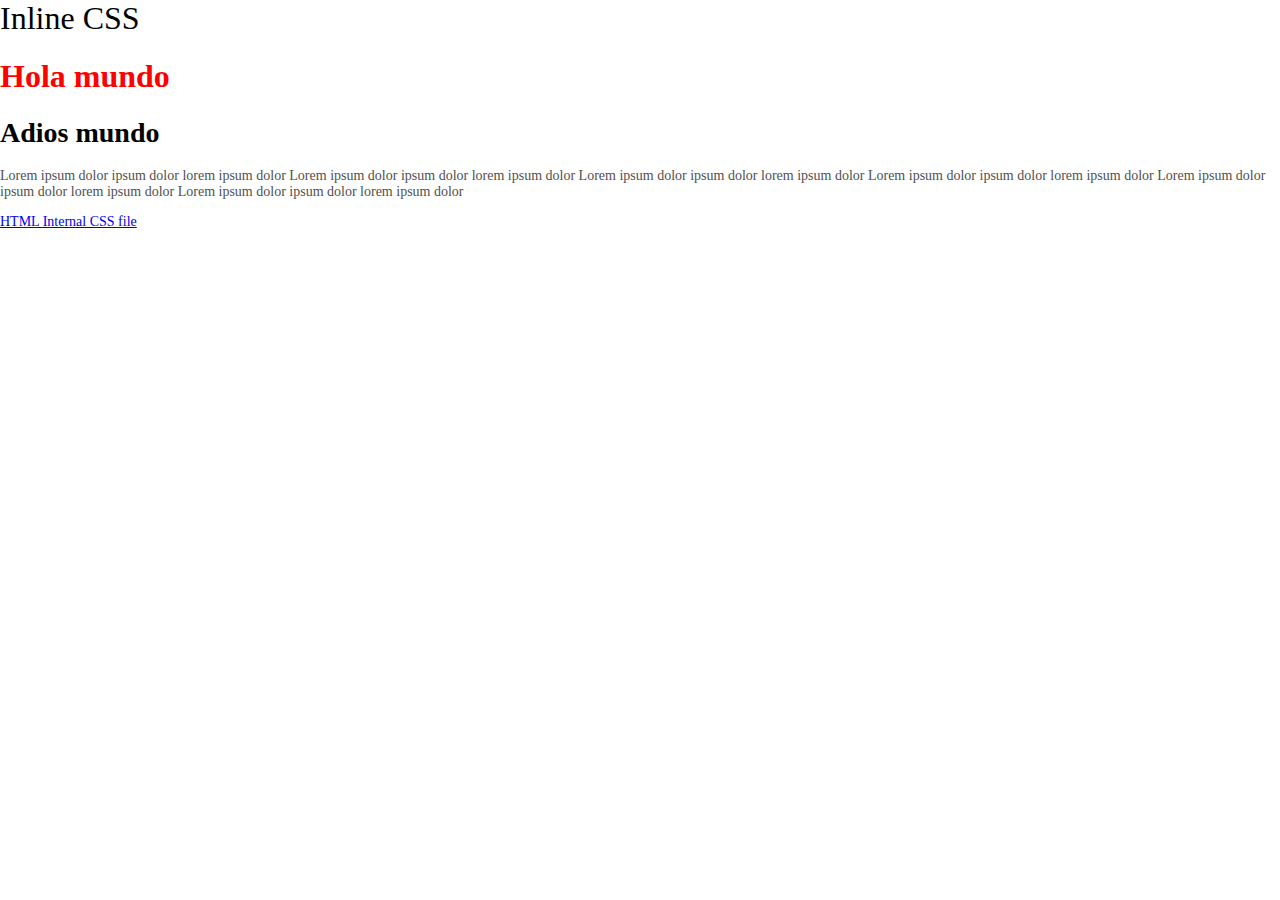
<file: index.html>
<!DOCTYPE html>
<html lang='es'>

<head>
  <meta charset='UTF-8'>
  <meta name='viewport' content='width=device-width, initial-scale=1'>
  <title>Inline CSS</title>
</head>

<body style='font-size: 14px; margin: 0; padding: 0;'>
  <span style='
        font-size: 2rem;
        display: block;
        margin-bottom: 1rem;
        width: fit-content;'>
    Inline CSS
  </span>
  <h1 style='color: red; font-size: 2rem; font-weight: 600;'>Hola mundo</h1>
  <h1>Adios mundo</h1>
  <p style='color: rgb(80 80 80 );'>
    Lorem ipsum dolor ipsum dolor lorem ipsum dolor
    Lorem ipsum dolor ipsum dolor lorem ipsum dolor
    Lorem ipsum dolor ipsum dolor lorem ipsum dolor
    Lorem ipsum dolor ipsum dolor lorem ipsum dolor
    Lorem ipsum dolor ipsum dolor lorem ipsum dolor
    Lorem ipsum dolor ipsum dolor lorem ipsum dolor
  </p>
  <a href='index-internal.html'>HTML Internal CSS file</a>
</body>

</html>
</file>
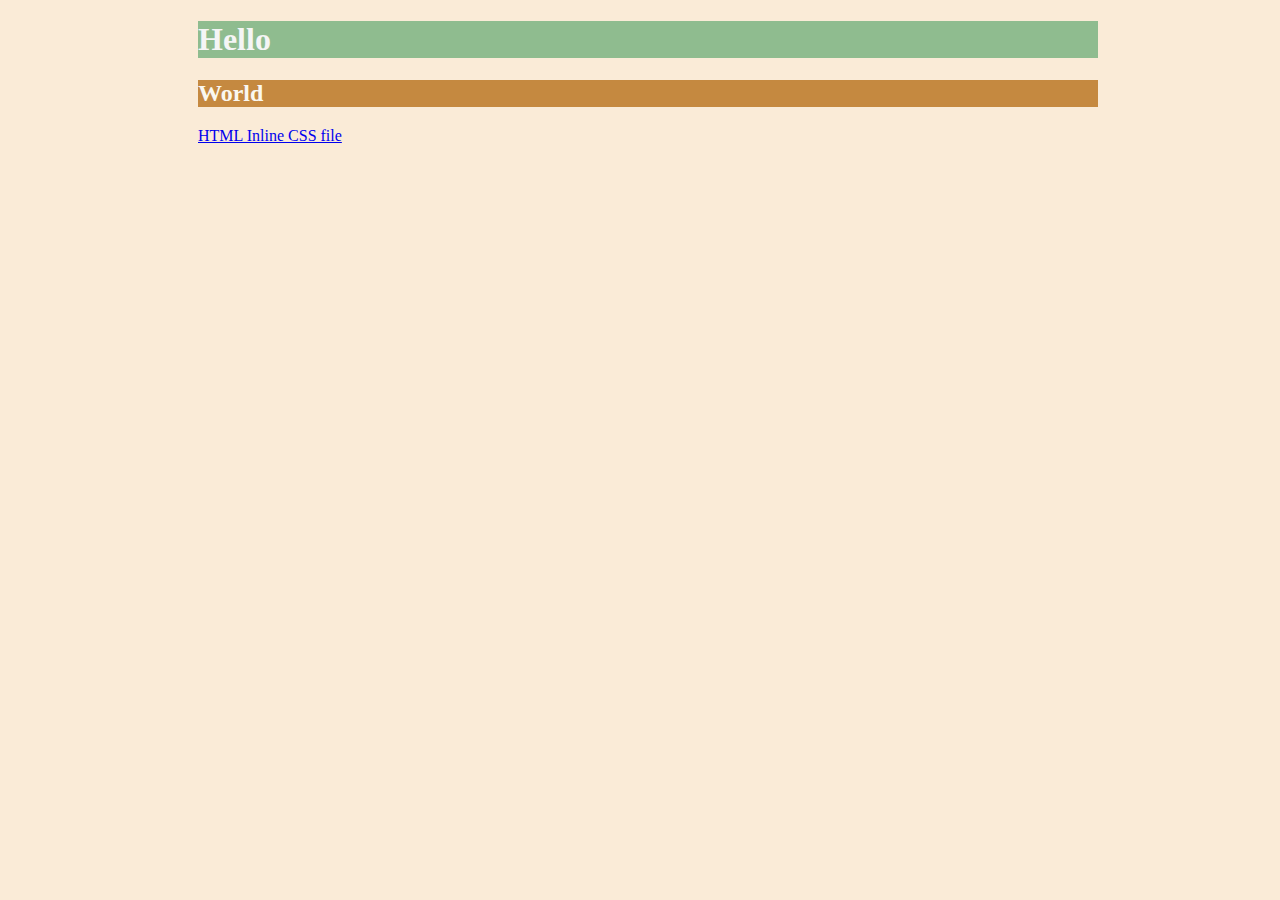
<file: guided-practice-part2.html>
<!DOCTYPE html>
<html lang="en">

<head>
  <meta charset="UTF-8">
  <meta name="viewport" content="width=device-width, initial-scale=1">
  <title>Guided Practice Part 2</title>
  <style>
    body {
      background-color: antiquewhite;
      width: 100%;
      overflow-x: hidden;
    }

    main {
      width: min(900px, 100% - (2rem) * 2);
      margin-inline: auto;
    }

    h1 {
      color: whitesmoke;
      background-color: darkseagreen;
    }

    h2 {
      color: #faf8f1;
      background-color: #c58940;
    }
  </style>
</head>

<body>
  <main>
    <h1>Hello</h1>
    <h2>World</h2>
    <a href='index.html'>HTML Inline CSS file</a>
  </main>
</body>

</html>
</file>
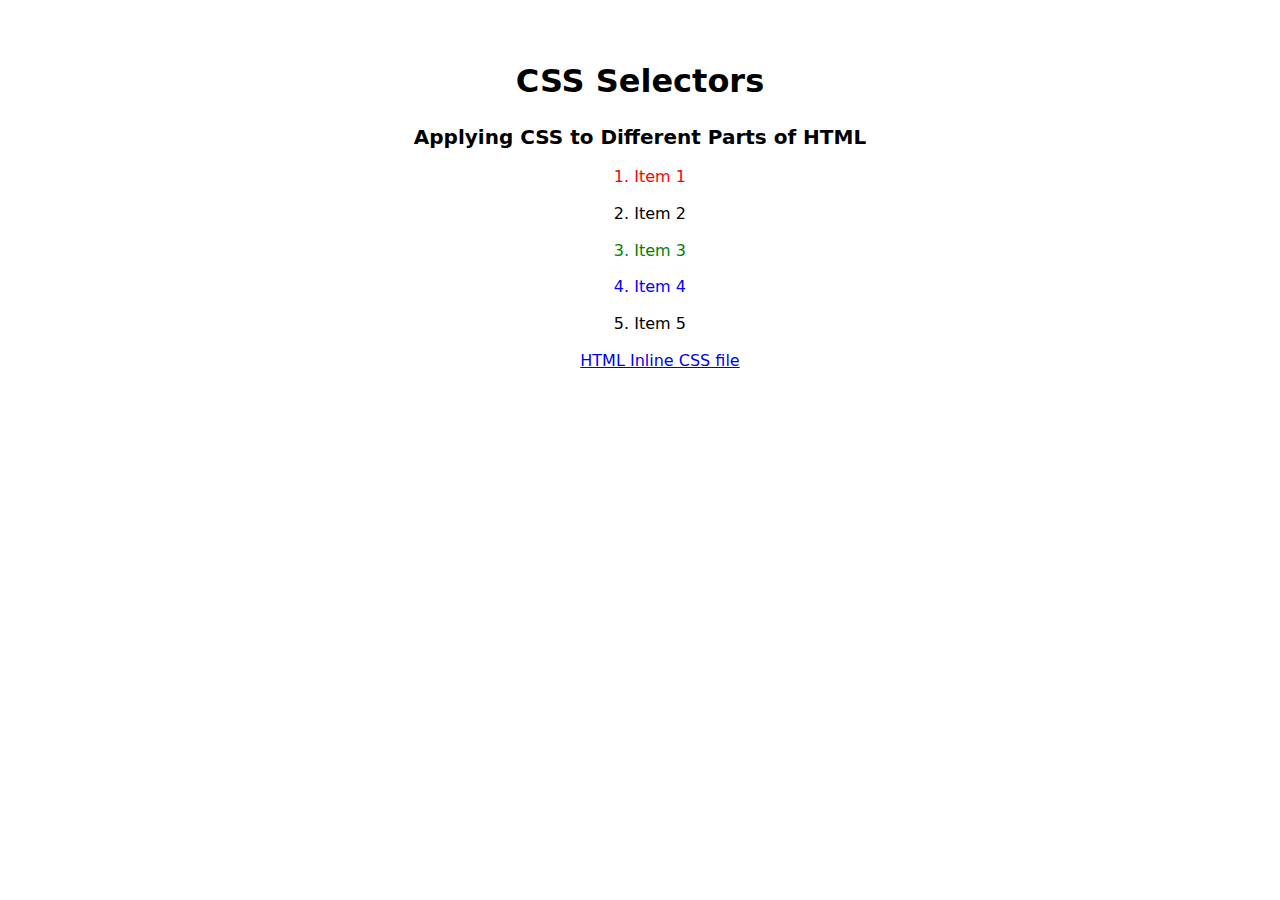
<file: guided-practice-part3.html>
<!DOCTYPE html>
<html lang="en">

<head>
  <meta charset="UTF-8">
  <meta name="viewport" content="width=device-width, initial-scale=1">
  <title>Guided Practice Part 3</title>
  <style>
    body {
      font-size: 16px;
      line-height: 1.3;
      padding-block: 2rem;
      font-family: 'system-ui', 'Arial', 'Times New Roman', 'Helvetica', 'sans-serif';
      -webkit-font-smoothing: antialiased;
      -moz-osx-font-smoothing: grayscale;
    }

    ol li {
      color: red;
      width: fit-content;
      margin-inline: auto;
    }

    .black {
      color: black;
    }

    .note {
      font-size: 20px;
    }

    #id-selector-demo {
      color: green;
    }

    [value='4'] {
      color: blue;
    }

    .wrapper {
      width: min(900px, 100% - (2rem * 2));
      margin-inline: auto;
      text-align: center;
    }
  </style>
</head>

<body>
  <main>
    <div class='wrapper'>
      <h1>CSS Selectors</h1>
      <h2 class='note'>Applying CSS to Different Parts of HTML</h2>
      <ol>
        <li>
          <p>Item 1</p>
        </li>
        <li class='black'>
          <p>Item 2</p>
        </li>
        <li id='id-selector-demo'>
          <p>Item 3</p>
        </li>
        <li value='4'>
          <p>Item 4</p>
        </li>
        <li class='black'>
          <p>Item 5</p>
        </li>
        <li style="list-style: none;">
          <a href='index.html'>HTML Inline CSS file</a>
        </li>
      </ol>
    </div>
  </main>
</body>

</html>
</file>
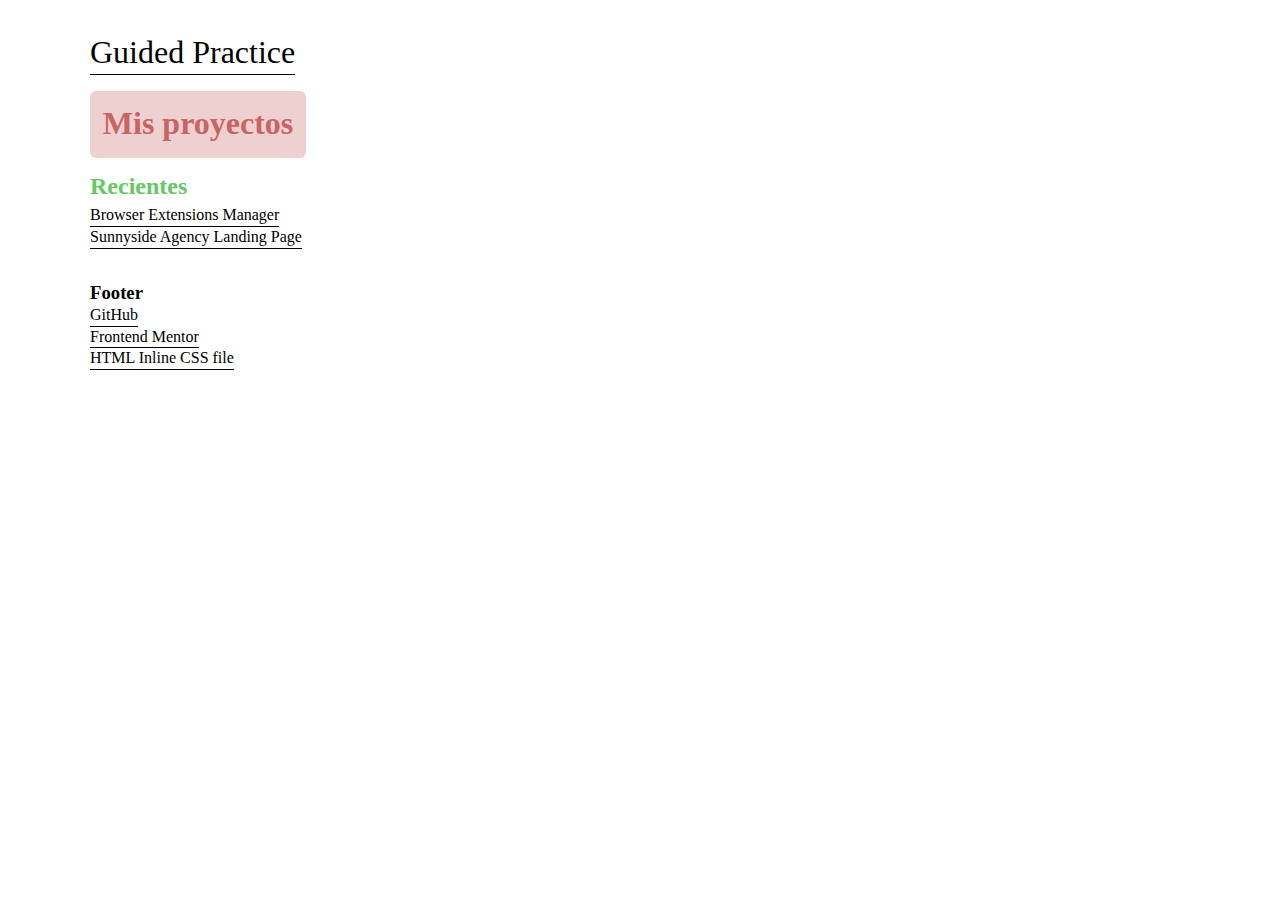
<file: guided-practice.html>
<!DOCTYPE html>
<html lang='en'>

<head>
  <meta charset='UTF-8'>
  <meta name='viewport' content='width=device-width, initial-scale=1'>
  <title></title>
  <link href='css/style.css' rel='stylesheet'>
</head>

<body>
  <div id='app' class='wrapper'>
    <span>Guided Practice</span>
    <div>
      <h1>Mis proyectos</h1>
    </div>
    <main class='flow'>
      <h2>Recientes</h2>
      <a href='https://browser-extensions-manager-ui-henna.vercel.app/' target='_blank'>
        Browser Extensions Manager
      </a>
      <a href='https://sunnyside-agency-landing-page-dilan.vercel.app/' target='_blank'>
        Sunnyside Agency Landing Page
      </a>
    </main>
    <footer style='margin-top: 2rem;'>
      <div class='flow'>
        <h3>Footer</h3>
        <nav class='flow'>
          <a href='https://github.com/dilanrojas' target='_blank'>
            GitHub
          </a>
          <a href='https://www.frontendmentor.io/profile/dilanrojas' target='_blank' class='test'>
            Frontend Mentor
          </a>
          <a href='index.html'>HTML Inline CSS file</a>
        </nav>
      </div>
    </footer>
  </div>
</body>

</html>
</file>
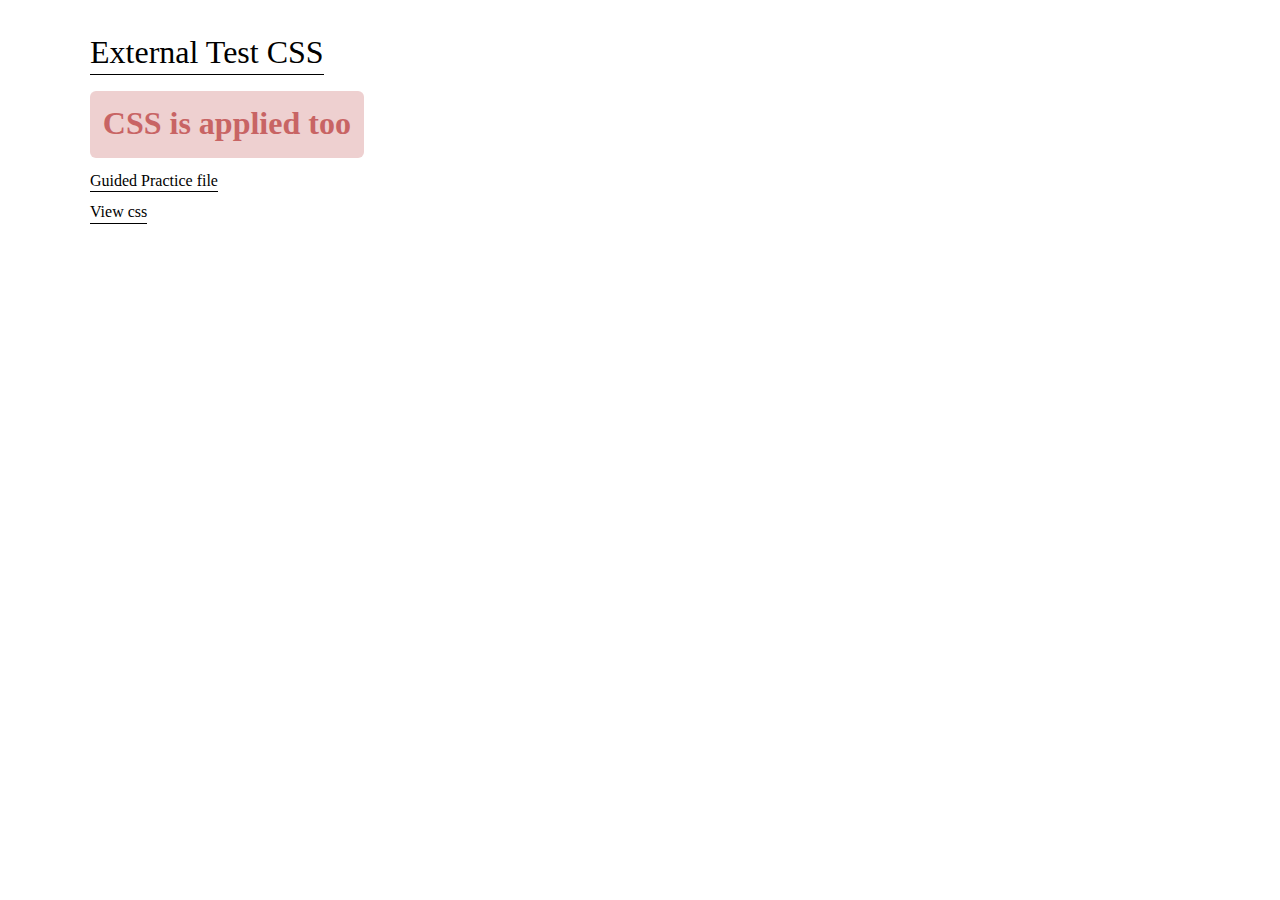
<file: index-external-test.html>
<!DOCTYPE html>
<html lang='en'>

<head>
  <meta charset='UTF-8'>
  <meta name='viewport' content='width=device-width, initial-scale=1'>
  <title></title>
  <link href='css/style.css' rel='stylesheet'>
</head>

<body>
  <div class='wrapper'>
    <span>External Test CSS</span>
    <h1>CSS is applied too</h1>
    <a href='guided-practice.html'>Guided Practice file</a>
    <a class='view-css' href='css/style.css' target='_black'>View css</a>
  </div>

</body>

</html>
</file>
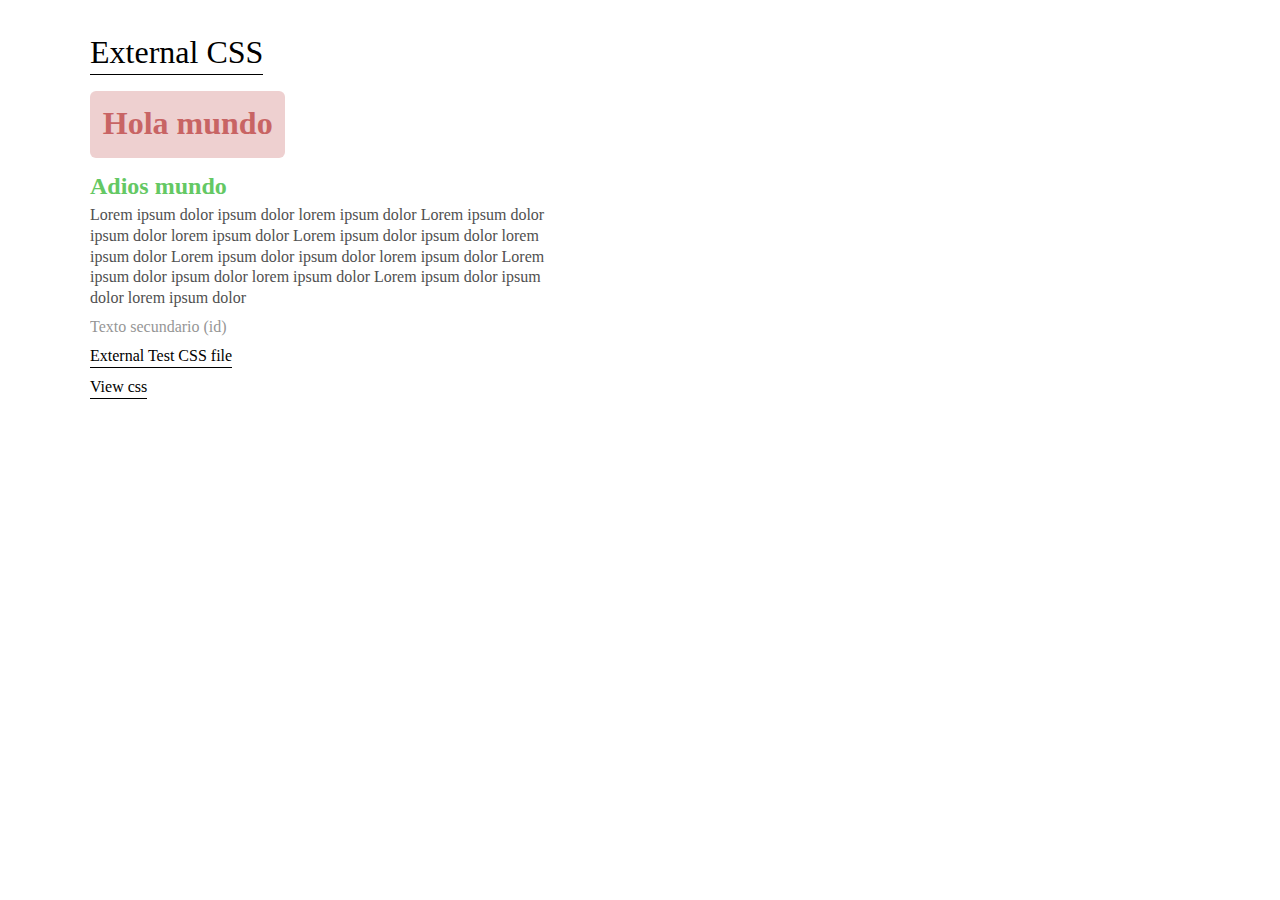
<file: index-external.html>
<!DOCTYPE html>
<html lang='en'>

<head>
  <meta charset='UTF-8'>
  <meta name='viewport' content='width=device-width, initial-scale=1'>
  <title></title>
  <link href='css/style.css' rel='stylesheet'>
</head>

<body>
  <div class='wrapper'>
    <span>External CSS</span>
    <h1>Hola mundo</h1>
    <h2>Adios mundo</h2>
    <p>
      Lorem ipsum dolor ipsum dolor lorem ipsum dolor
      Lorem ipsum dolor ipsum dolor lorem ipsum dolor
      Lorem ipsum dolor ipsum dolor lorem ipsum dolor
      Lorem ipsum dolor ipsum dolor lorem ipsum dolor
      Lorem ipsum dolor ipsum dolor lorem ipsum dolor
      Lorem ipsum dolor ipsum dolor lorem ipsum dolor
    </p>
    <p id='secondary'>Texto secundario (id)</p>
    <a href='index-external-test.html'>External Test CSS file</a>
    <a class='view-css' href='css/style.css' target='_black'>View css</a>
  </div>
</body>

</html>
</file>
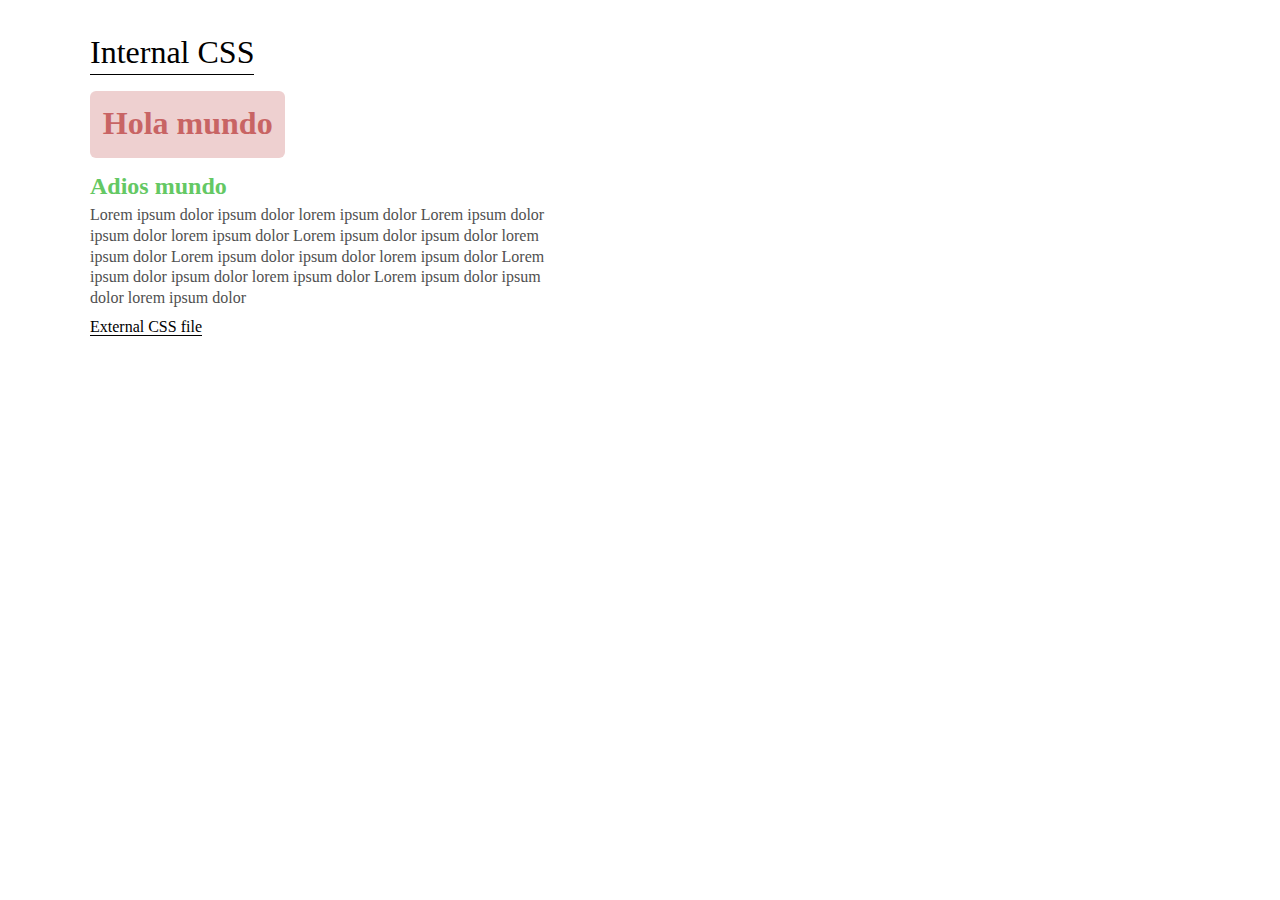
<file: index-internal.html>
<!DOCTYPE html>
<html lang='en'>

<head>
  <meta charset='UTF-8'>
  <meta name='viewport' content='width=device-width, initial-scale=1'>
  <title>Internal CSS</title>
  <style>
    * {
      margin: 0;
      padding: 0;
    }

    *,
    *::before,
    *::after {
      box-sizing: border-box;
    }

    body {
      font-size: 16px;
      line-height: 1.3;
      padding-block: 2rem;
    }

    a {
      text-decoration: none;
      color: currentColor;
      border-bottom: 1px solid currentColor;

      &:hover {
        color: rgb(100 100 200);
      }
    }

    span {
      font-size: 2rem;
      display: block;
      margin-bottom: 1rem;
      border-bottom: 1px solid currentColor;
      width: fit-content;
    }

    h1:not([class]) {
      color: rgb(200 100 100);
      background-color: rgb(200 100 100 / .3);
      margin-bottom: .8rem;
      padding: .8rem;
      display: flex;
      align-items: center;
      justify-content: center;
      width: fit-content;
      border-radius: 6px;
    }

    h2:not([class]) {
      color: rgb(100 200 100);
      margin-bottom: .2rem;
    }

    p {
      color: rgb(80 80 80);
      max-width: 60ch;
      margin-bottom: .5rem;
    }

    .wrapper {
      --width: 1100px;
      --padding: 2rem;

      width: min(var(--width), 100% - var(--padding) * 2);
      margin-inline: auto;
    }
  </style>
</head>

<body>
  <div class='wrapper'>
    <span>Internal CSS</span>
    <h1>Hola mundo</h1>
    <h2>Adios mundo</h2>
    <p>
      Lorem ipsum dolor ipsum dolor lorem ipsum dolor
      Lorem ipsum dolor ipsum dolor lorem ipsum dolor
      Lorem ipsum dolor ipsum dolor lorem ipsum dolor
      Lorem ipsum dolor ipsum dolor lorem ipsum dolor
      Lorem ipsum dolor ipsum dolor lorem ipsum dolor
      Lorem ipsum dolor ipsum dolor lorem ipsum dolor
    </p>
    <a href='index-external.html'>External CSS file</a>
  </div>
</body>

</html>
</file>
<file: css/style.css>
* {
  margin: 0;
  padding: 0;
}

*,
*::before,
*::after {
  box-sizing: border-box;
}

body {
  font-size: 16px;
  line-height: 1.3;
  padding-block: 2rem;
}

a {
  display: block;
  cursor: pointer;
  width: fit-content;
  text-decoration: none;
  color: currentColor;
  border-bottom: 1px solid currentColor;

  &:hover {
    color: rgb(100 100 200);
  }
}

span {
  font-size: 2rem;
  display: block;
  margin-bottom: 1rem;
  border-bottom: 1px solid currentColor;
  width: fit-content;
}

h1:not([class]) {
  color: rgb(200 100 100);
  background-color: rgb(200 100 100 / .3);
  margin-bottom: .8rem;
  padding: .8rem;
  display: flex;
  align-items: center;
  justify-content: center;
  width: fit-content;
  border-radius: 6px;
}

h2:not([class]) {
  color: rgb(100 200 100);
  margin-bottom: .2rem;
}

p {
  color: rgb(80 80 80);
  max-width: 60ch;
  margin-bottom: .5rem;
}

/* Content */
.view-css {
  margin-top: .6rem;
}

#secondary {
  opacity: .6;
}

/* Utility classess */
.wrapper {
  --width: 1100px;
  --padding: 2rem;

  width: min(var(--width), 100% - var(--padding) * 2);
  margin-inline: auto;
}
</file>
